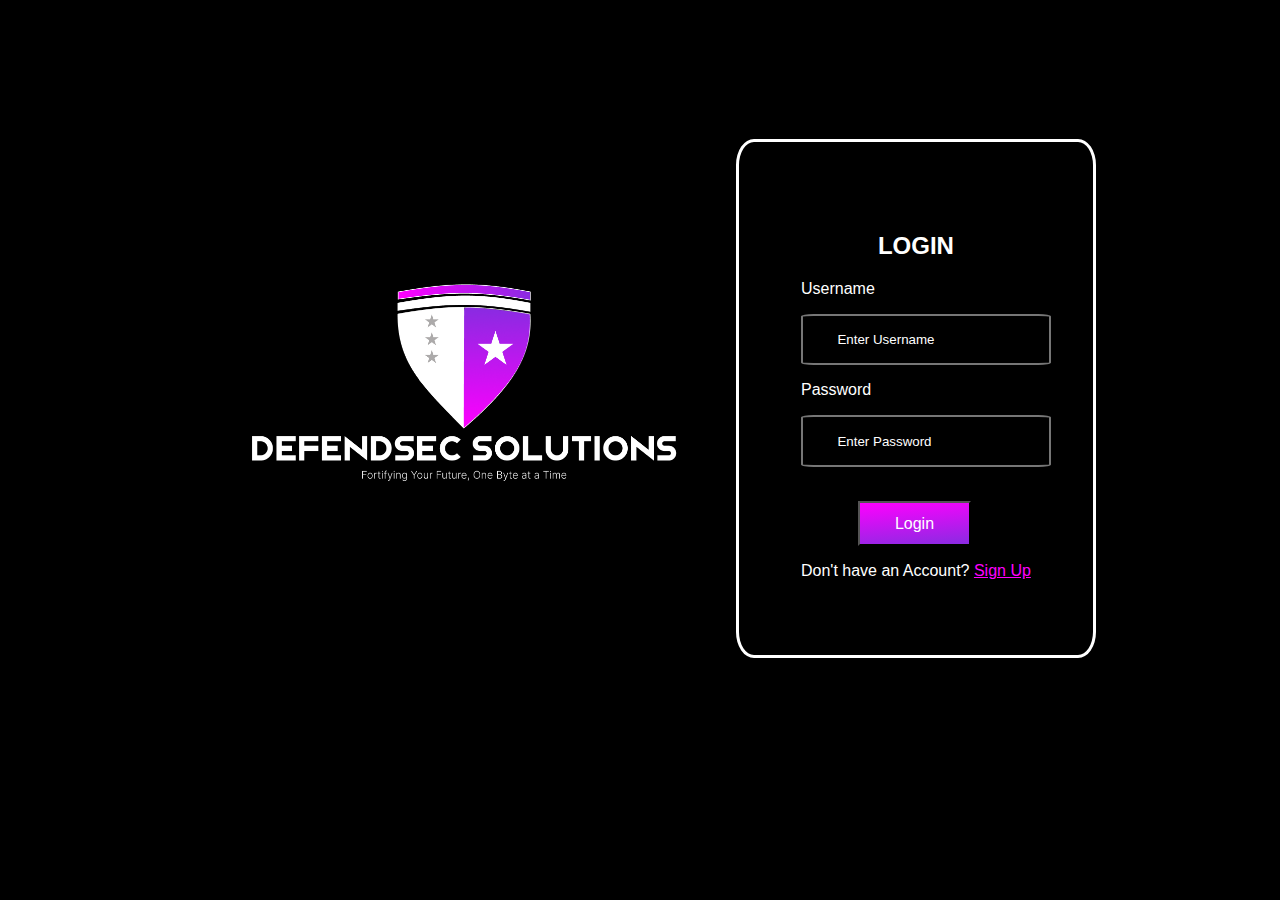
<file: login.html>
<!DOCTYPE html>
<html lang="en">
<head>
    <meta charset="UTF-8">
    <meta name="viewport" content="width=device-width, initial-scale=1.0">
    <title>Login</title>
    <style>
        body { 
            padding-top: 3%;
            padding-left: 15%;
            background-color: black;
            height: 80vh;
            margin: 0; 
            font-family: Arial, sans-serif;
            color: white;
            display: flex;
            justify-content: row;
            align-items: center;
            align-content: center;
        }
      img {
          width: 50%;
          height: auto;
        }

        .box {
         padding: 30% 0% 25% 0%;
          width: 150%;
          height: auto;
          border-color: white;
          border-style: solid;
          display: flex;
          flex-direction: column;
          border-radius: 5%;
          align-items: center;
         align-content: center;
   
        }
        
        .forLoginButton  {
           padding: 5% 15%;
           background: linear-gradient(175deg, #ff00ff, #8a2be2);
           color: white;
           font-size: 1rem;
           margin-top: 15%;
           align-items: center;
           margin-left: 25%;
           
        }
        
       .box input{
           padding: 7% 15%;
           border-radius: 5%;
           border-style: solid;
           background-color: black;
           color: white;
        }
        
        .box h2 {
          text-align: center;

        }

        input::placeholder  {
         color: white;

        }

       a   {
         color:#ff00ff ;

        }
       
    </style>
</head>
<body>

    <img src="logo1.png" alt="logo" class="forlogo">
    <div class="container">

        <div class="box">
            <form action="POST">
                <h2>LOGIN</h2>
                <p>Username</p>
                <input type="text" placeholder="Enter Username">
                <p>Password</p>
                <input type="password" placeholder="Enter Password" name="" id=""> <br>
                <button class="forLoginButton">Login</button>

                <p>Don't have an Account? <a href="signup.html">Sign Up</a></p>
            </form>
        </div>

    </div>
</body>
</html>
</file>
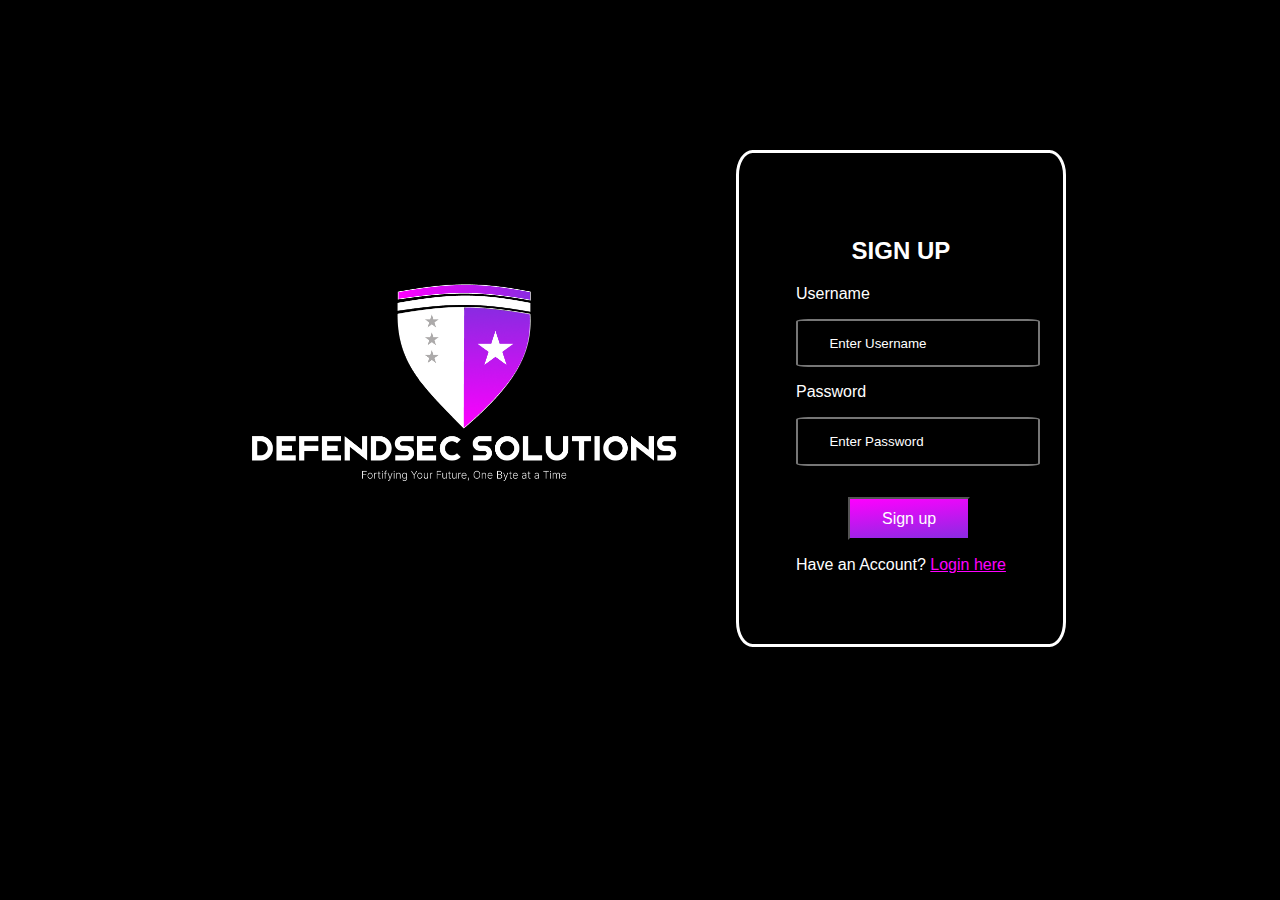
<file: signup.html>
<!DOCTYPE html>
<html lang="en">
<head>
    <meta charset="UTF-8">
    <meta name="viewport" content="width=device-width, initial-scale=1.0">
    <title>Login</title>
    <style>
        body { 
            padding-top: 3%;
            padding-left: 15%;
            background-color: black;
            height: 80vh;
            margin: 0; 
            font-family: Arial, sans-serif;
            color: white;
            display: flex;
            justify-content: row;
            align-items: center;
            align-content: center;
        }
      img {
          width: 50%;
          height: auto;
        }

        .box {
         padding: 30% 0% 25% 0%;
          width: 150%;
          height: auto;
          border-color: white;
          border-style: solid;
          display: flex;
          flex-direction: column;
          border-radius: 5%;
          align-items: center;
         align-content: center;
   
        }
        
        .forLoginButton  {
           padding: 5% 15%;
           background: linear-gradient(175deg, #ff00ff, #8a2be2);
           color: white;
           font-size: 1rem;
           margin-top: 15%;
           align-items: center;
           margin-left: 25%;
           
        }
        
       .box input{
           padding: 7% 15%;
           border-radius: 5%;
           border-style: solid;
           background-color: black;
           color: white;
        }
        
        .box h2 {
          text-align: center;

        }

        input::placeholder  {
         color: white;

        }

       a   {
         color:#ff00ff ;

        }
       
    </style>
</head>
<body>

    <img src="logo1.png" alt="logo" class="forlogo">
    <div class="container">

        <div class="box">
            <form action="POST">
                <h2>SIGN UP</h2>
                <p>Username</p>
                <input type="text" placeholder="Enter Username">
                <p>Password</p>
                <input type="password" placeholder="Enter Password" name="" id=""> <br>
                <button class="forLoginButton">Sign up</button>

                <p>Have an Account? <a href="login.html">Login here</a></p>
            </form>
        </div>

    </div>
</body>
</html>
</file>
